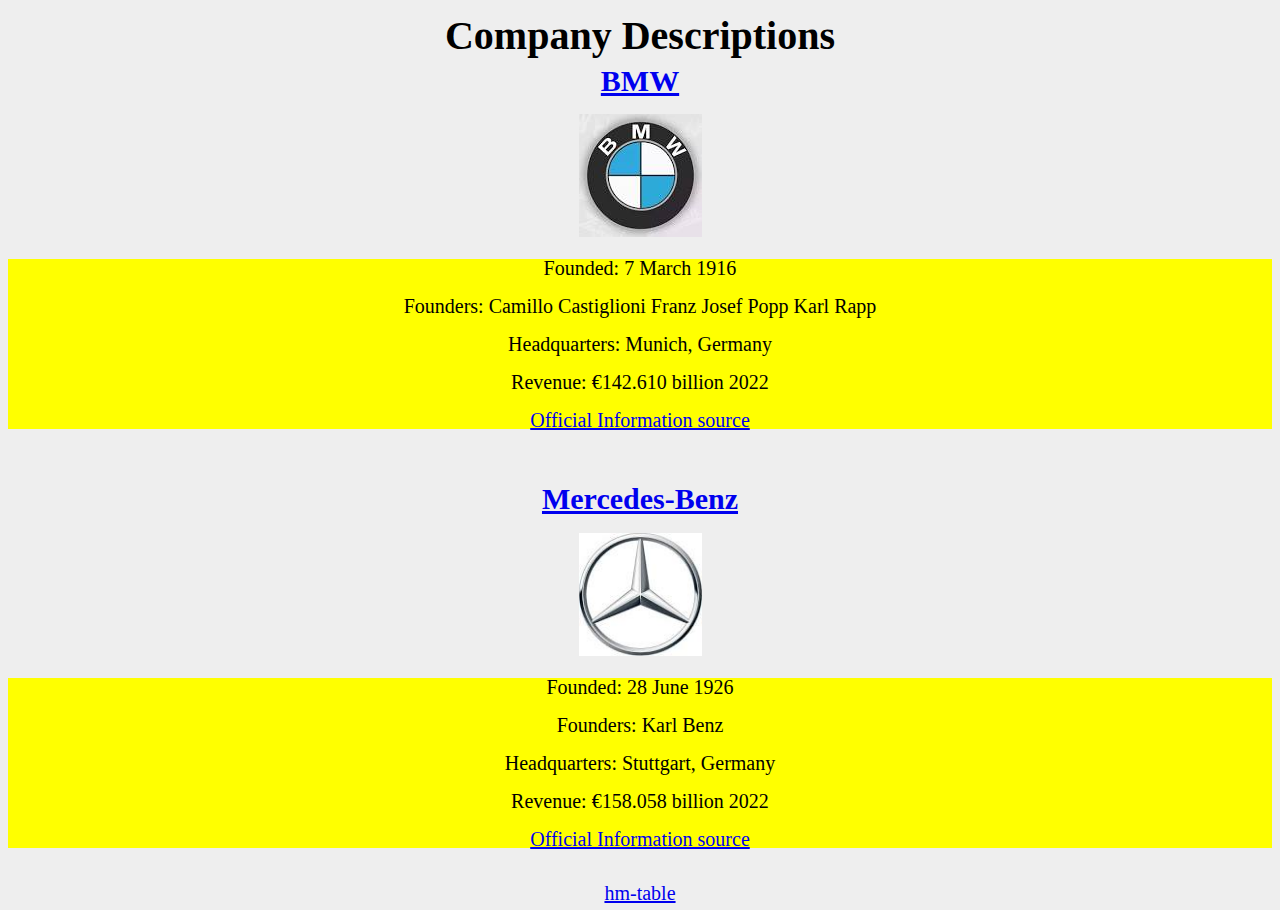
<file: index.html>
<!DOCTYPE html>
<html lang="en">
<head>
  <meta charset="UTF-8">
  <title>Home work</title>
  <link rel="stylesheet" href="css/styles.css">
</head>
<body>
  <div class="div-1">
    <h1>Company Descriptions</h1>
    <div>
      <h2><a href="hlah/about.html" target="_blank">BMW</a></h2>
      <img src="images/bmw.jpg" alt="BMW" width="123" height="123">
      <div class="div-2">
      <p>Founded: 7 March 1916</p>
      <p>Founders: Camillo Castiglioni Franz Josef Popp Karl Rapp</p>
      <p>Headquarters: Munich, Germany</p>
      <p>Revenue: €142.610 billion 2022</p>
      <a href="hlah/about.html" target="_blank">Official Information source</a>
      </div>
    </div>
    <br>
    <br>
    <div>
      <h2><a href="hlah/about2.html" target="_blank">Mercedes-Benz</a></h2>
      <img src="images/mrs.jpg" alt="Mercedes-Benz" width="123" height="123">
      <div class="div-3">
      <p>Founded: 28 June 1926</p>
      <p>Founders: Karl Benz</p>
      <p>Headquarters: Stuttgart, Germany</p>
      <p>Revenue: €158.058 billion 2022</p>
      <a href="hlah/about2.html" target="_blank">Official Information source</a>
      </div>
      <br>
      <br>
      <a href="hlah/table.html" target="_blank">hm-table</a>
    </div>
  </div>
</body>
</html>
</file>
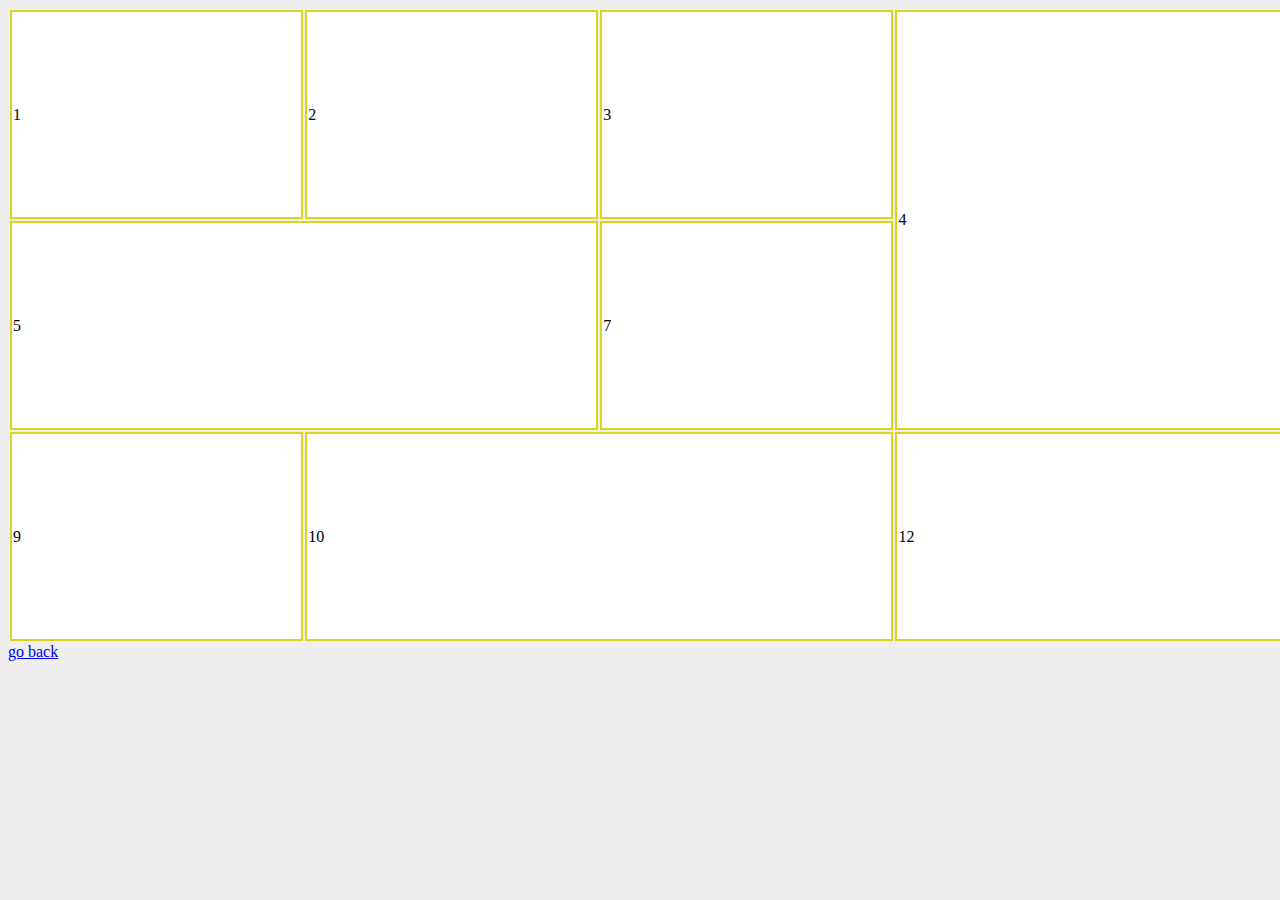
<file: table.html>
<!DOCTYPE html>
<html lang="en">
<head>
  <meta charset="UTF-8">
  <title>table</title>
  <link rel="stylesheet" href="css/styles.css">
</head>
<body>
  <table style="width: 1350px; height: 635px;">
    <tbody>
      <tr>
        <td>1</td>
        <td>2</td>
        <td>3</td>
        <td rowspan="2">4</td>
      </tr>
      <tr>
        <td colspan="2">5</td>
        <td>7</td>
      </tr>
      <tr>
        <td>9</td>
        <td colspan="2">10</td>
        <td>12</td>
      </tr>
    </tbody>
  </table>
  <a href="index.html">go back</a>
</body>
</html>
</file>
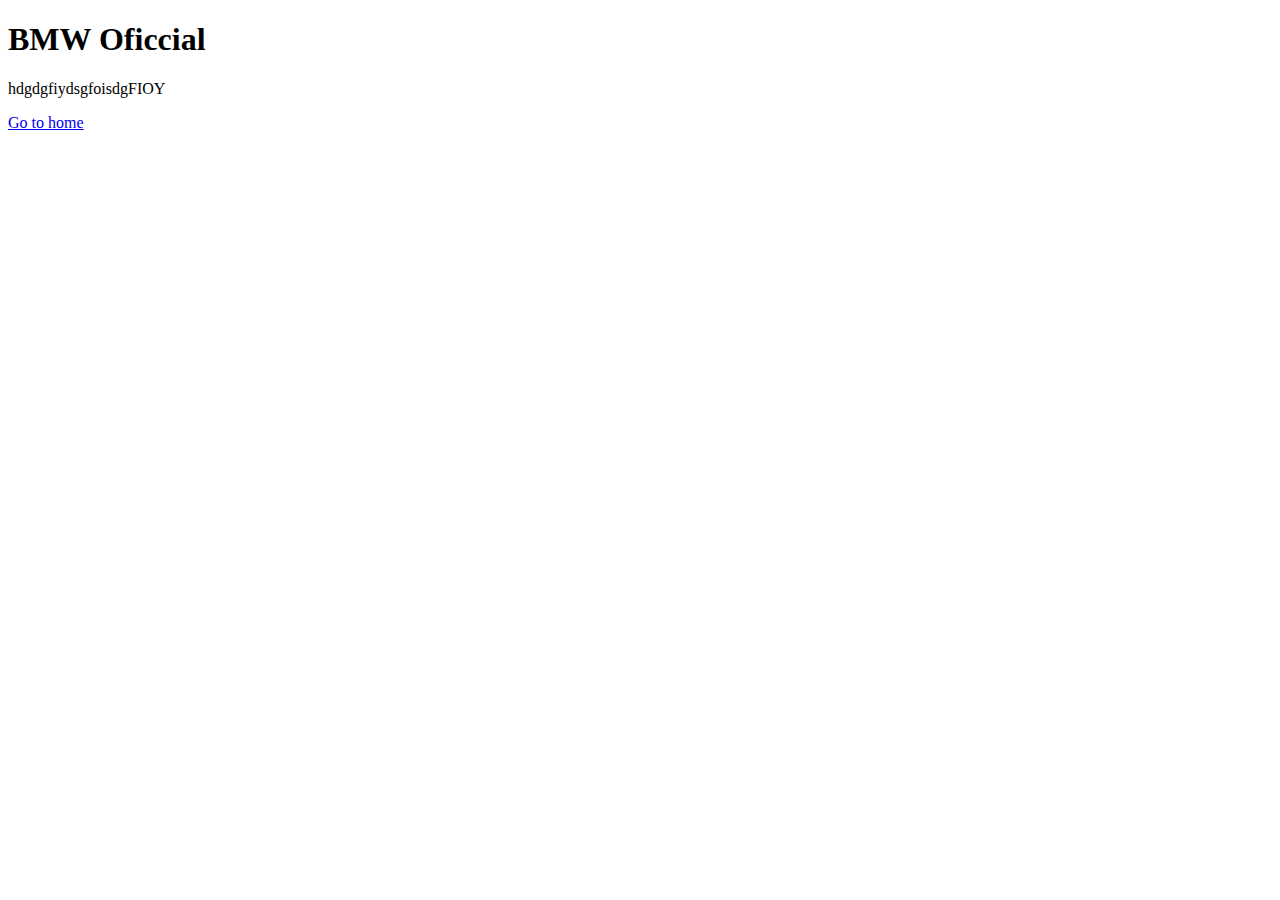
<file: hlah/about.html>
<!DOCTYPE html>
<html lang="en">
<head>
  <title>BMW Official</title>
</head>
<body>
  <div>
  <h1>BMW Oficcial</h1>
  <p>hdgdgfiydsgfoisdgFIOY</p>
  <a href="../index.html">Go to home</a>
</div>
</body>
</html>
</file>
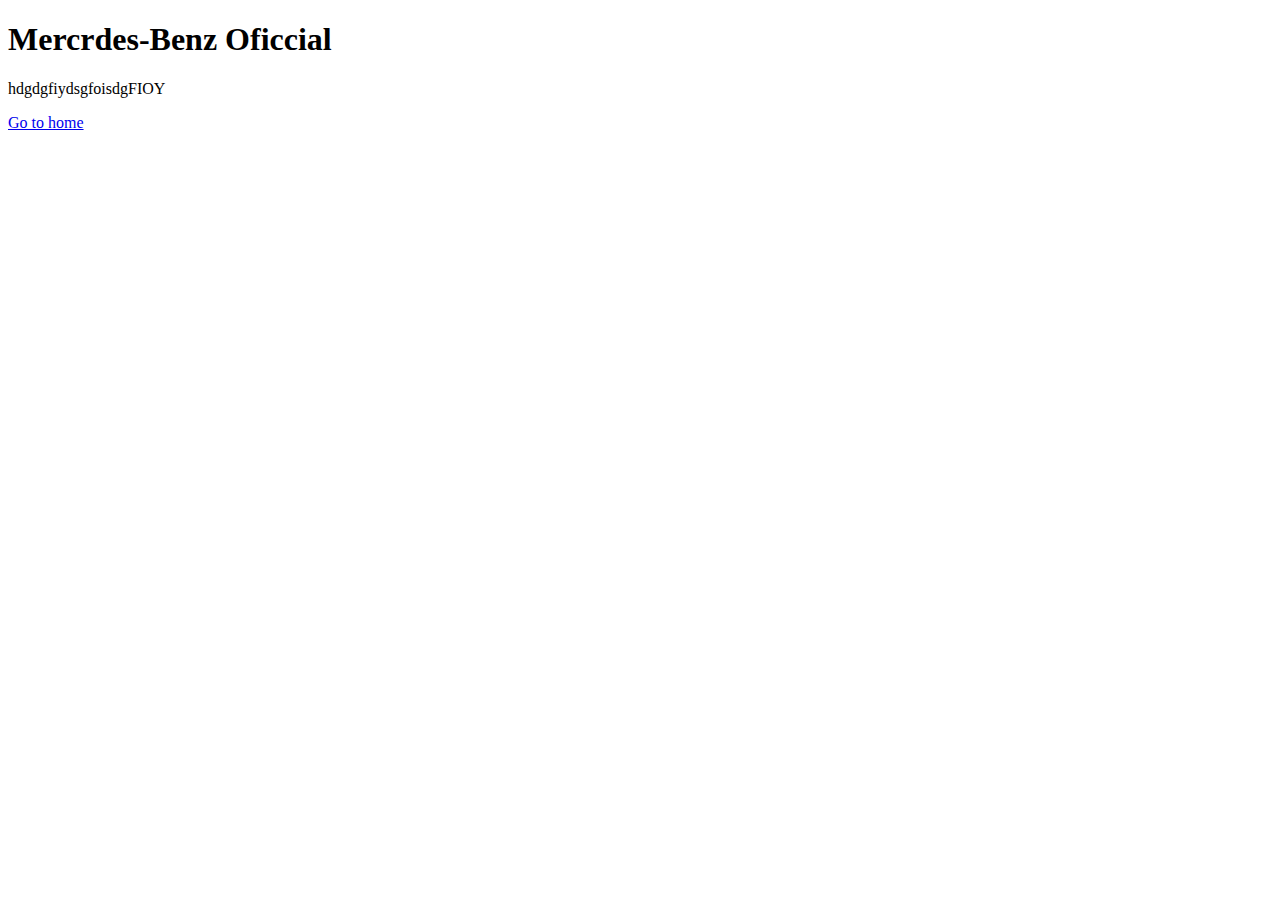
<file: hlah/about2.html>
<!DOCTYPE html>
<html lang="en">
<head>
  <title>Mercedes-Benz Official</title>
</head>
<body>
  <div>
  <h1>Mercrdes-Benz Oficcial</h1>
  <p>hdgdgfiydsgfoisdgFIOY</p>
  <a href="../index.html">Go to home</a>
</div>
</body>
</html>
</file>
<file: css/styles.css>
.div-1 {
	text-align: center;
	font-size: 20px;
	line-height: 18px;
}

.div-2 {
	background-color: yellow;
}

.div-3 {
	background-color: yellow;
}

body {
	background: #eee;
}

td {
	border: 2px solid rgb(218, 214, 30);
	background: #fff;
}

.main {
	position: absolute;
	top: 50%;
	left: 50%;
	width: 500px;
	height: 541px;
	margin: -270px 0 0 -250px;
}

table {
	width: 500px;
	height: 541px;
}

tr.row-1 td.first-row {
	width: 116px;
	border-left: 0;
	border-top: 0;
}

tr.row-1 td.second-row {
	width: 200px;
	border-top: 0;
}

tr.row-1 td.third-row {
	width: 164px;
	height: 47px;
	border-right: 0;
	border-top: 0;
	background: #ffe24c url(../img/1-3.jpg) 0 0 no-repeat;
}

tr.row-2 td.first-row {
	width: 51px;
	border-left: 0;
}

tr.row-2 td.second-row {
	width: 270px;
	height: 267px;
	background: #ff5d33 url(../img/2-2.jpg) 0 0 no-repeat;
}

tr.row-2 td.third-row {
	width: 164px;
	height: 128px;
	border-right: 0;
	background: #ffe24c url(../img/2-3.jpg) 0 0 no-repeat;
}

tr.row-3 td.first-row {
	border-left: 0;
}

tr.row-3 td.second-row {
	width: 75px;
	height: 130px;
}

tr.row-3 td.third-row {
	width: 75px;
	border-right: 0;
}

tr.row-4 td.first-row {
	width: 132px;
	height: 127px;
	background: #0e0c0d url(../img/6-2.jpg) 0 0 no-repeat;
}

tr.row-4 td.second-row {
	width: 128px;
	height: 60px;
}

tr.row-4 td.third-row {
	border-right: 0;
}

tr.row-5 td.first-row {
	width: 51px;
	height: 135px;
	border-left: 0;
	border-bottom: 0;
	background: #ffe943 url(../img/7-1.jpg) 0 0 no-repeat;
}

tr.row-5 td.second-row {
	height: 57px;
}

tr.row-5 td.third-row {
	width: 162px;
	height: 94px;
	border-right: 0;
	background: #004383 url(../img/7-4.jpg) 0 0 no-repeat;
}

tr.row-6 td.first-row {
	border-bottom: 0;
}

tr.row-6 td.second-row {
	width: 129px;
	height: 27px;
	background: #131e1a url(../img/8-3.jpg) 0 0 no-repeat;
}

tr.row-7 td.first-row {
	height: 30px;
	border-bottom: 0;
	border-right: 0;
}
</file>
